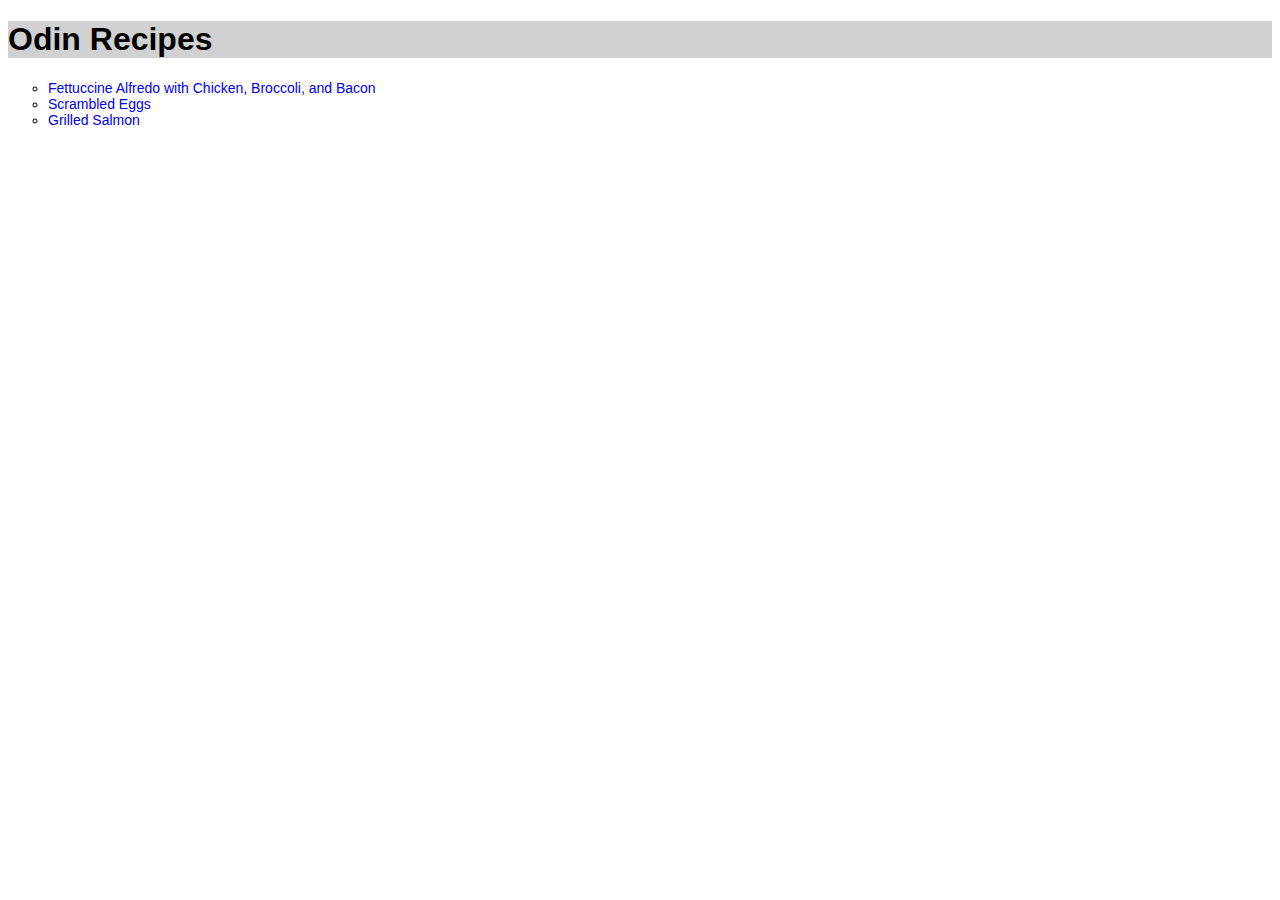
<file: index.html>
<!DOCTYPE html>
<html lang="en">
<head>
    <meta charset="UTF-8">
    <meta http-equiv="X-UA-Compatible" content="IE=edge">
    <meta name="viewport" content="width=device-width, initial-scale=1.0">
    <title>Recipes</title>
    <link rel="stylesheet" href="style.css">
</head>
<body>
    <h1>Odin Recipes</h1>
    <ul>
        <li><a href="recipes/fettuccine-alfredo.html">Fettuccine Alfredo with 
            Chicken, Broccoli, and Bacon</a></li>
        <li><a href="recipes/scrambled-eggs.html">Scrambled Eggs</a></li>
        <li><a href="recipes/grilled-salmon.html">Grilled Salmon</a></li>
    </ul>
</body>
</html>
</file>
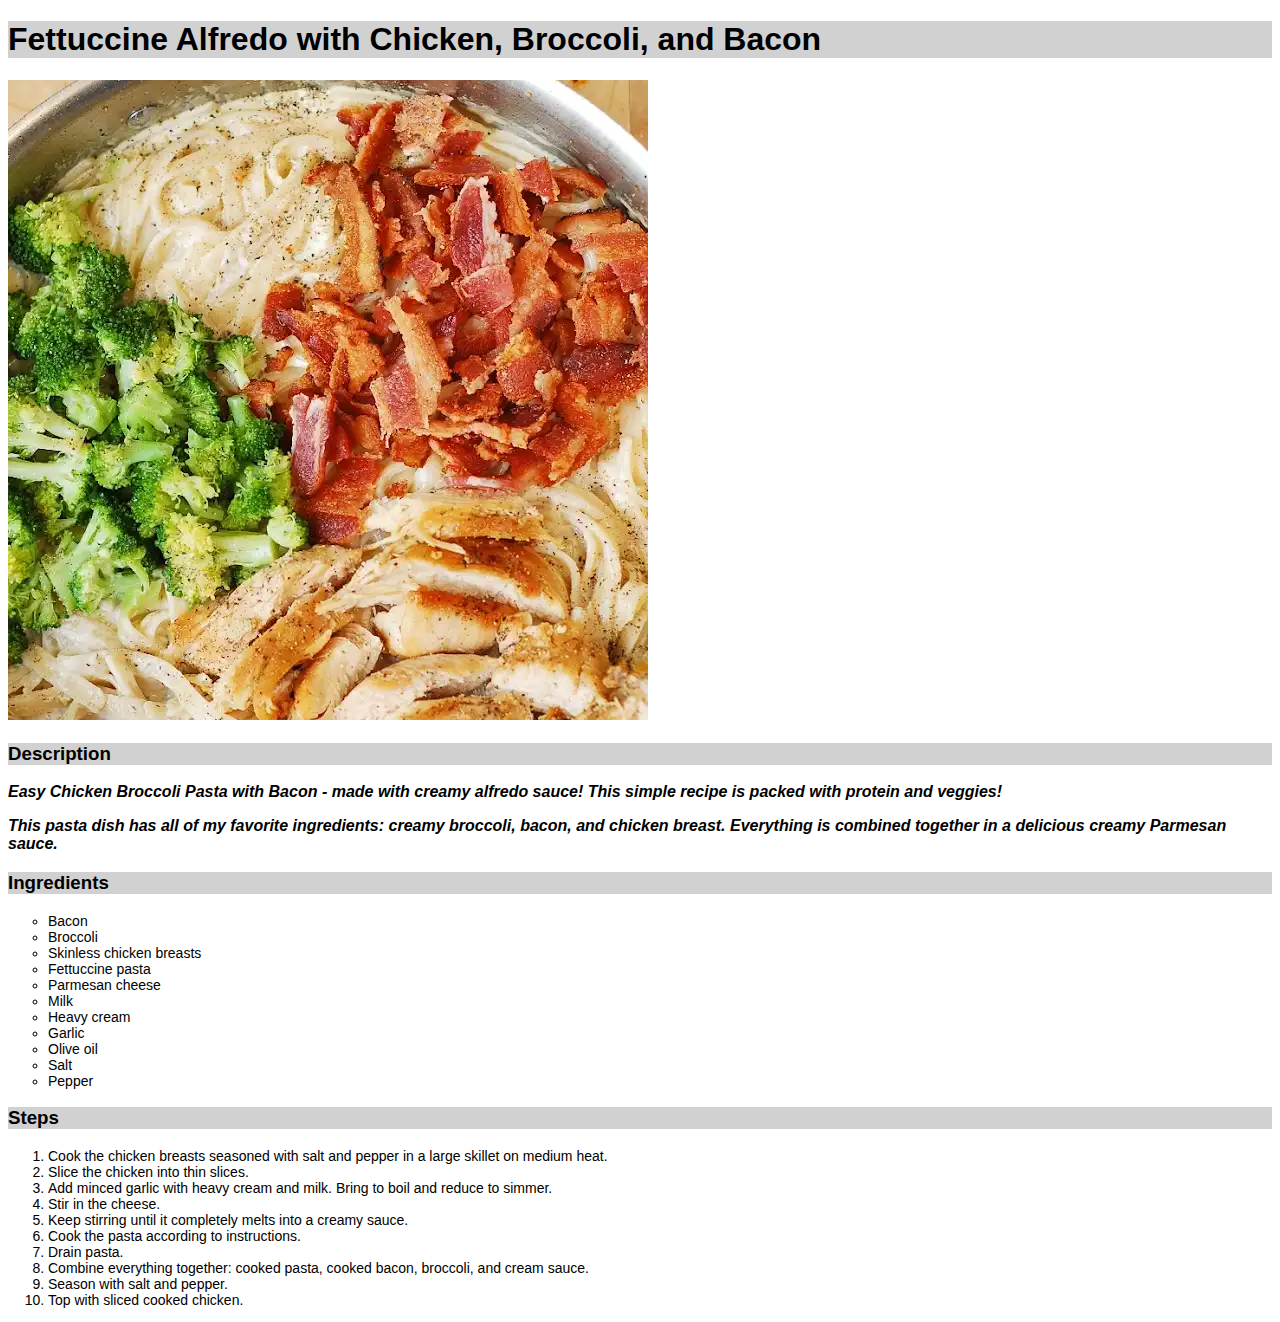
<file: recipes/fettuccine-alfredo.html>
<!DOCTYPE html>
<html lang="en">
<head>
    <meta charset="UTF-8">
    <meta http-equiv="X-UA-Compatible" content="IE=edge">
    <meta name="viewport" content="width=device-width, initial-scale=1.0">
    <title>fettuccine alfredo</title>
    <link rel="stylesheet" href="../style.css">
</head>
<body>
    <h1>Fettuccine Alfredo with Chicken, Broccoli, and Bacon</h1>
    <img src="../images/fettuccine-alfredo.webp" 
    alt="Photo of Fettuccine Alfredo">
    <h3>Description</h3>
    <p>
        Easy Chicken Broccoli Pasta with Bacon - made with creamy alfredo sauce!
        This simple recipe is packed with protein and veggies!
    </p>
    <p>
        This pasta dish has all of my favorite ingredients:
        creamy broccoli, bacon, and chicken breast.  Everything is combined 
        together in a delicious creamy Parmesan sauce.
    </p>
    <h3>Ingredients</h3>
    <ul>
        <li>Bacon</li>
        <li>Broccoli</li>
        <li>Skinless chicken breasts</li>
        <li>Fettuccine pasta</li>
        <li>Parmesan cheese</li>
        <li>Milk</li>
        <li>Heavy cream</li>
        <li>Garlic</li>
        <li>Olive oil</li>
        <li>Salt</li>
        <li>Pepper</li>
    </ul>
    <h3>Steps</h3>
    <ol>
        <li>Cook the chicken breasts seasoned with salt and pepper in a large 
            skillet on medium heat.</li>
        <li>Slice the chicken into thin slices.</li>
        <li>Add minced garlic with heavy cream and milk. Bring to boil and
             reduce to simmer.</li>
        <li>Stir in the cheese.</li>
        <li>Keep stirring until it completely melts into a creamy sauce.</li>
        <li>Cook the pasta according to instructions.</li>
        <li>Drain pasta.</li>
        <li>Combine everything together: cooked pasta, cooked bacon, broccoli, 
            and cream sauce.</li>
        <li>Season with salt and pepper.</li>
        <li>Top with sliced cooked chicken.</li>
    </ol>
</body>
</html>
</file>
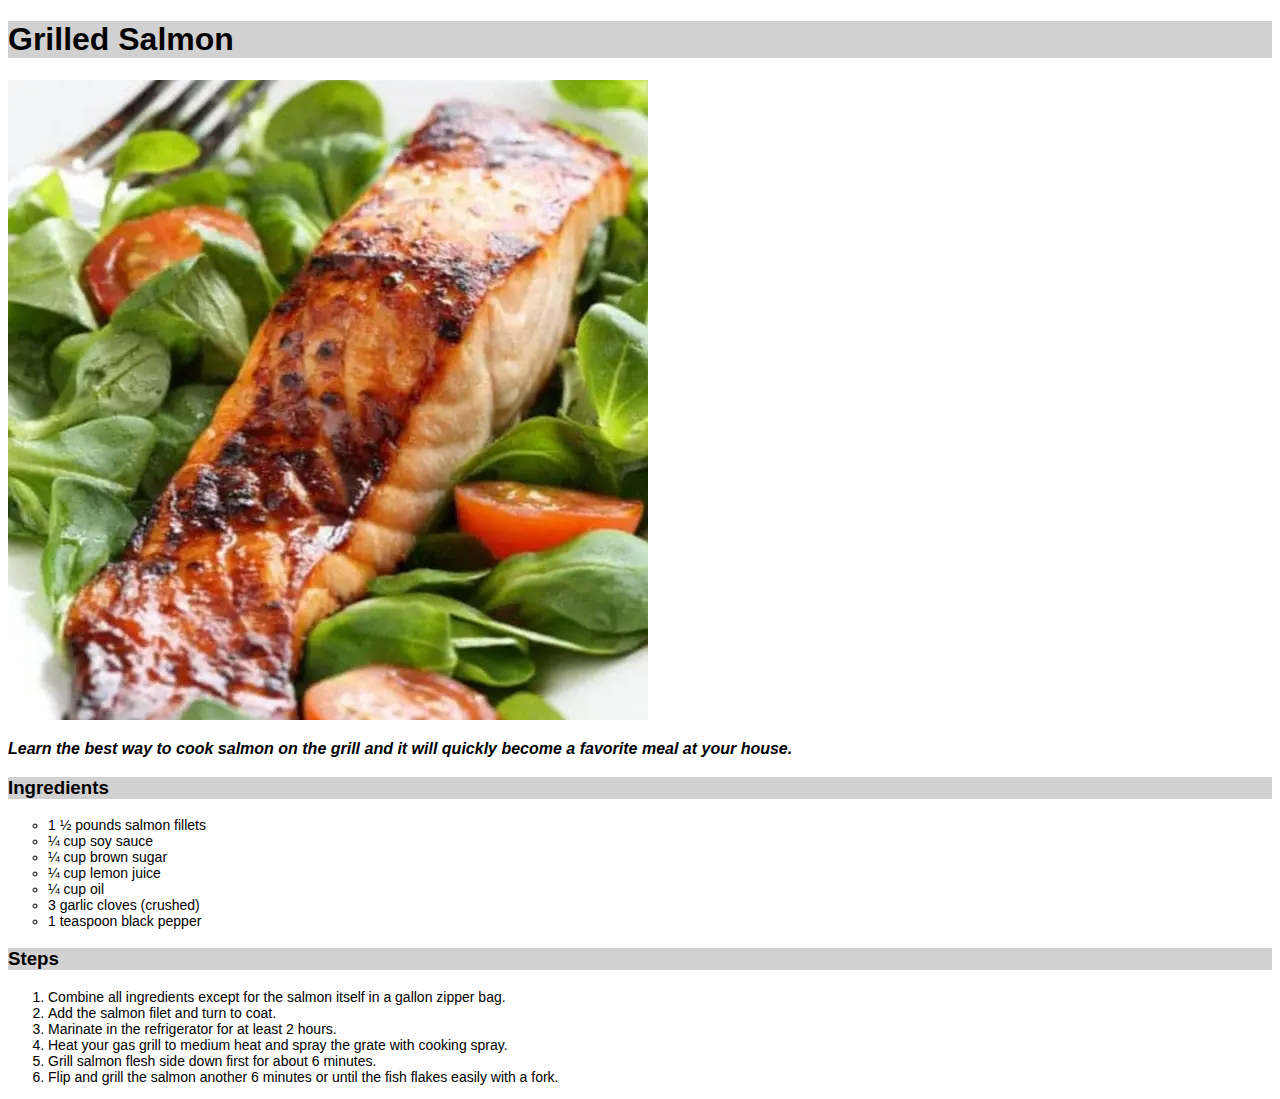
<file: recipes/grilled-salmon.html>
<!DOCTYPE html>
<html lang="en">
<head>
    <meta charset="UTF-8">
    <meta http-equiv="X-UA-Compatible" content="IE=edge">
    <meta name="viewport" content="width=device-width, initial-scale=1.0">
    <title>Grilled salmon</title>
    <link rel="stylesheet" href="../style.css">
</head>
<body>
    <h1>Grilled Salmon</h1>
    <img src="../images/grilled-salmon.webp" alt="Photo of grilled salmon">
    <p>Learn the best way to cook salmon on the grill and it will quickly 
        become a favorite meal at your house.</p>
    <h3>Ingredients</h3>
    <ul>
        <li>1 &#189 pounds salmon fillets</li>
        <li>&#188 cup soy sauce</li>
        <li>&#188 cup brown sugar</li>
        <li>&#188 cup lemon juice</li>
        <li>&#188 cup oil</li>
        <li>3 garlic cloves (crushed)</li>
        <li>1 teaspoon black pepper</li>
    </ul>
    <h3>Steps</h3>
    <ol>
        <li>Combine all ingredients except for the salmon itself in a gallon 
            zipper bag.</li>
        <li>Add the salmon filet and turn to coat.</li>
        <li>Marinate in the refrigerator for at least 2 hours.</li>
        <li>Heat your gas grill to medium heat and spray the grate
             with cooking spray.</li>
        <li>Grill salmon flesh side down first for about 6 minutes.</li>
        <li>Flip and grill the salmon another 6 minutes or until the fish 
            flakes easily with a fork.</li>
    </ol>
</body>
</html>
</file>
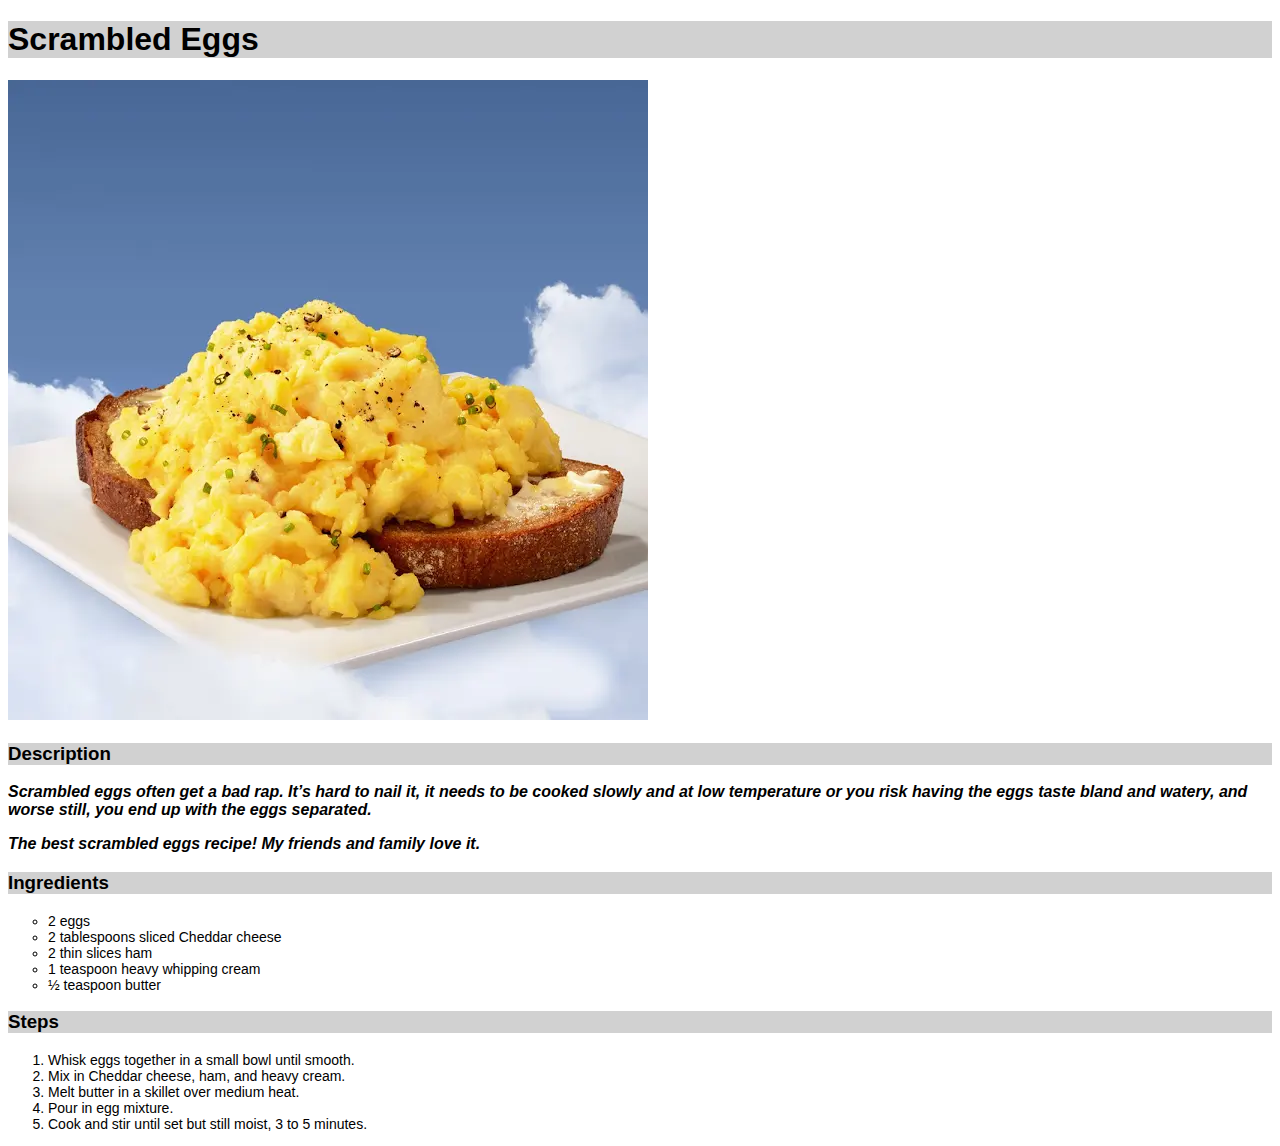
<file: recipes/scrambled-eggs.html>
<!DOCTYPE html>
<html lang="en">
<head>
    <meta charset="UTF-8">
    <meta http-equiv="X-UA-Compatible" content="IE=edge">
    <meta name="viewport" content="width=device-width, initial-scale=1.0">
    <title>Scrambled eggs</title>
    <link rel="stylesheet" href="../style.css">
</head>
<body>
    <h1>Scrambled Eggs</h1>
    <img src="../images/scrambled-eggs.webp" alt="Photo of scrambled eggs">
    <h3>Description</h3>
    <p>Scrambled eggs often get a bad rap. It’s hard to nail it, it needs to 
        be cooked slowly and at low temperature or you risk having the eggs 
        taste bland and watery, and worse still, you end up with the eggs 
        separated.
    </p>
    <p>The best scrambled eggs recipe! My friends and family love it.</p>
    <h3>Ingredients</h3>
    <ul>
        <li>2 eggs</li>
        <li>2 tablespoons sliced Cheddar cheese</li>
        <li>2 thin slices ham</li>
        <li>1 teaspoon heavy whipping cream</li>
        <li>&#189 teaspoon butter</li>
    </ul>
    <h3>Steps</h3>
    <ol>
        <li>Whisk eggs together in a small bowl until smooth.</li>
        <li>Mix in Cheddar cheese, ham, and heavy cream.</li>
        <li>Melt butter in a skillet over medium heat.</li>
        <li>Pour in egg mixture.</li>
        <li>Cook and stir until set but still moist, 3 to 5 minutes.</li>
    </ol>
</body>
</html>
</file>
<file: style.css>
* {
    font-family: Verdana, Geneva, Tahoma, sans-serif;
}

h1, h3 {
    background-color: rgb(209, 209, 209);
}

p {
    font-size: 16px;
    font-weight: bold;
    font-style: italic;
}

ul, ol {
    font-size: 14px;
}

ul {
    list-style-type: circle;
}

a {
    text-decoration: none;
}
</file>
